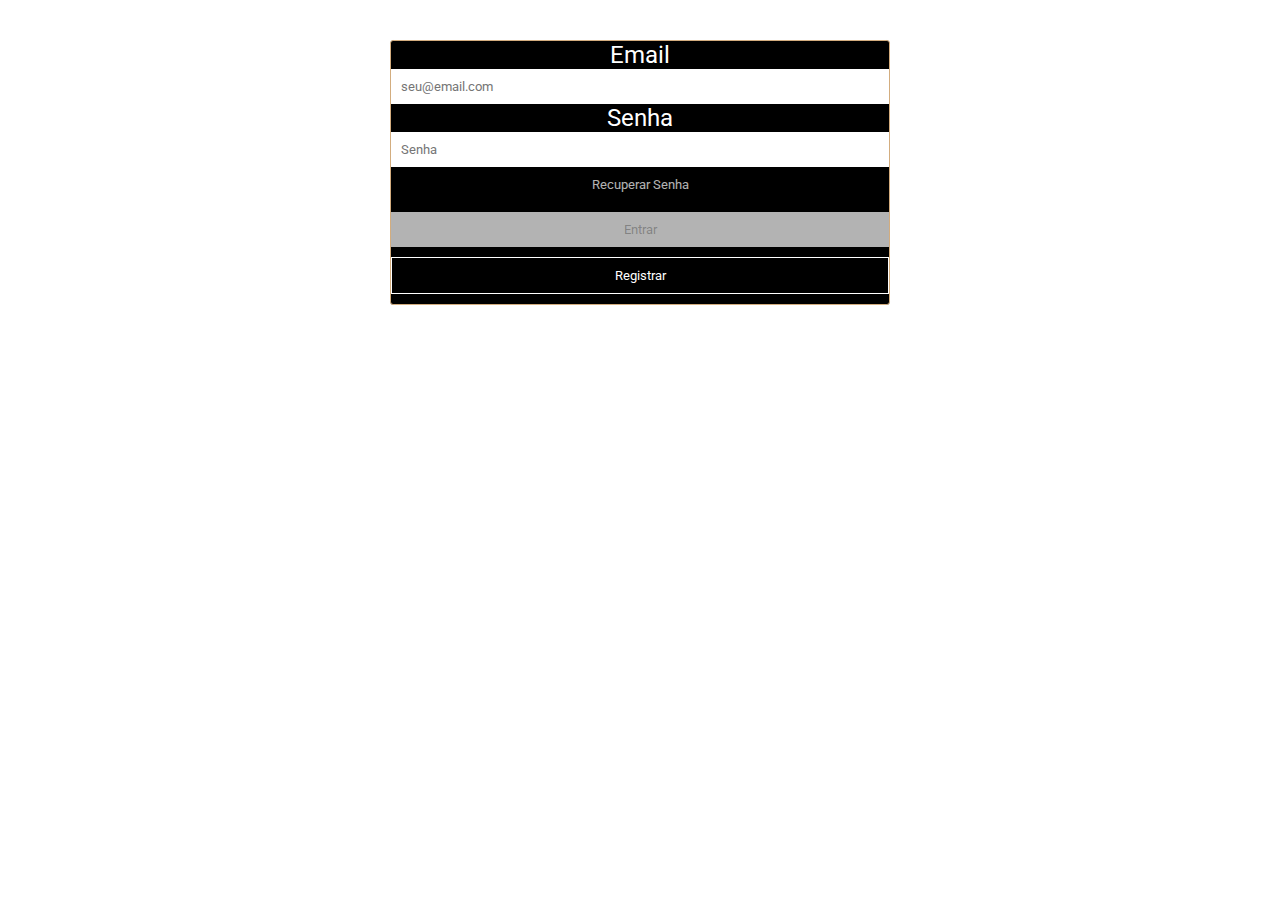
<file: paginas/login.html>
<!DOCTYPE html>
<html lang="en">
<head>
    <meta charset="UTF-8">
    <meta name="viewport" content="width=device-width, initial-scale=1.0">
    <link rel="stylesheet" href="../css/style.css">
    <link rel="stylesheet" href="../css/global.css">
    <link rel="stylesheet" href="../css/login.css">
    <link rel="stylesheet" href="https://fonts.googleapis.com/icon?family=Material+Icons">
    <title>Document</title>
</head>
<body>
  <section class="login" id="login">
    <div class="row">
        <form>
            <div class="form-field">
                <div><label>Email</label></div>
                <input type="email" name="email" id="email" onchange="onChangeEmail()" placeholder="seu@email.com"/>
                <div class="error" id="email-required-error">Email é obrigatório</div>
                <div class="error" id="email-invalid-error">Email é inválido</div>
            </div>
            <div class="form-field">
                <div><label>Senha</label></div>
                <input type="password" name="password" id="password" onchange="onChangePassword()" placeholder="Senha"/>
                <div class="error" id="password-required-error">Senha é obrigatório</div>
            </div>
            <div>
                <button type="button" class="clear" id="recover-password-button" disabled="true"> Recuperar Senha</button>
            </div>
            <div>
                <button type="button" class="solid" id="login-button" disabled="true" onclick="login()">Entrar</button>
            </div>
            <div>
                <button type="button" class="outline" onclick="register()">Registrar</button>
            </div>
        </form>
    </div>
</section>
</body>
</html>
</file>
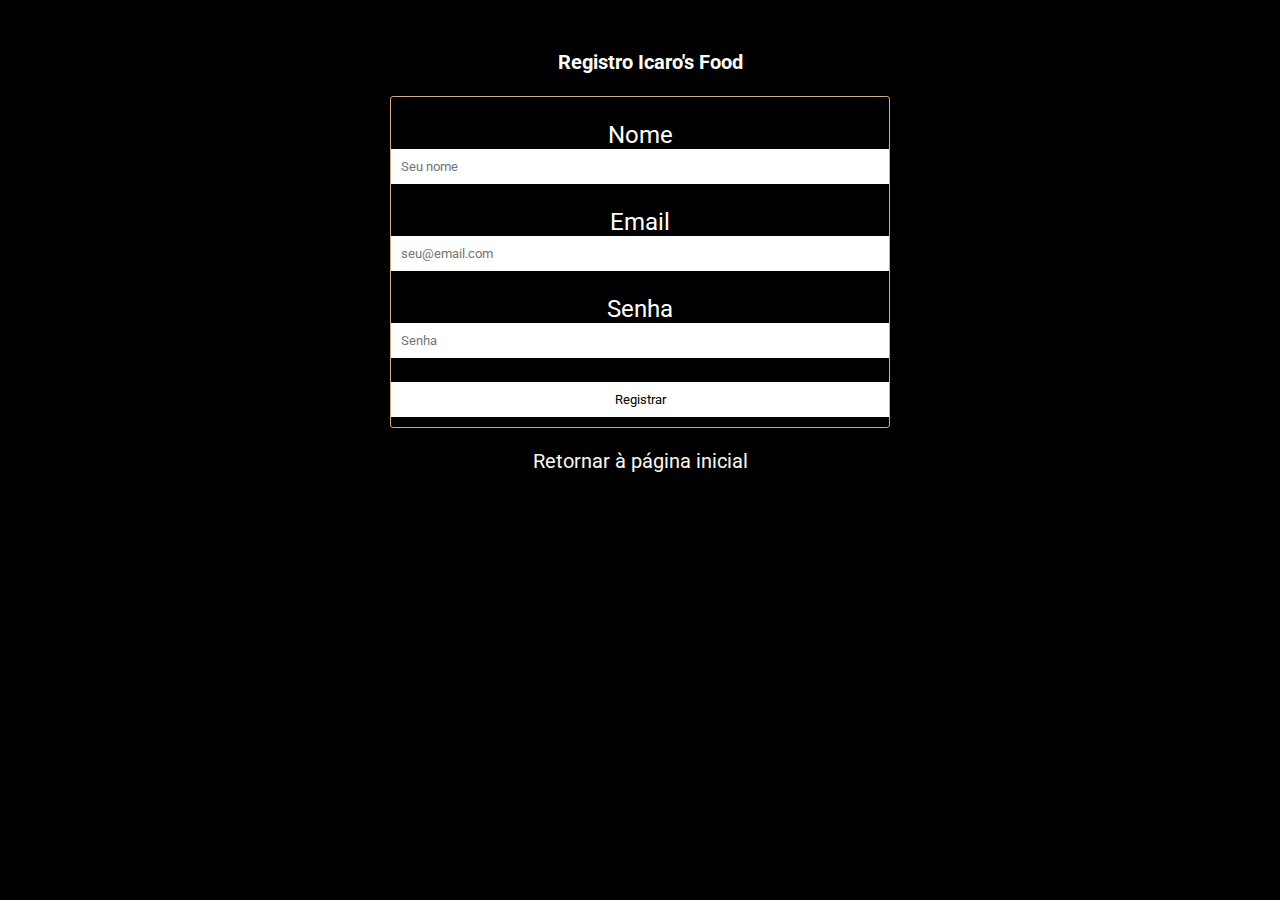
<file: paginas/registro.html>
<!DOCTYPE html>
<html lang="en">
<head>
    <meta charset="UTF-8">
    <meta name="viewport" content="width=device-width, initial-scale=1.0">
    <link rel="stylesheet" href="../css/style.css">
    <link rel="stylesheet" href="../css/global.css">
    <link rel="stylesheet" href="../css/registro.css">
    <link rel="stylesheet" href="https://fonts.googleapis.com/icon?family=Material+Icons">
    <title>Document</title>
    <style>
        body{
        background-color:black;
    }
        .error-message {
            color: red;
        }
    </style>
</head>
<body>
    <section class="login" id="login">
        <div class="row">
            <h1>Registro Icaro's Food</h1>
            <br> <br>
            <form id="registration-form">
                <div class="form-field">
                    <br>
                    <div><label>Nome</label></div>
                    <input type="text" name="nome" id="nome" placeholder="Seu nome"/> <br>
                    <div id="nome-error" class="error-message"></div> <br>
        
                    <div><label>Email</label></div>
                    <input type="email" name="email" id="email" placeholder="seu@email.com"/>
                    <div id="email-error" class="error-message"></div> <br>
                </div> 
                <div class="form-field">
                    <div><label>Senha</label></div>
                    <input type="password" name="password" id="password" placeholder="Senha"/>
                    <div id="password-error" class="error-message"></div>
                </div>
                <br>
                <div>
                    <button type="button" class="solid" id="login-button">Registrar</button>
                </div>
            </form> <br>
            <a href="../index.html">
                <button class="btn">Retornar à página inicial</button>
            </a>
        </div>
    </section>
    <script>
        document.getElementById('login-button').addEventListener('click', function() {
            validateForm();
        });

        function validateForm() {
            var nome = document.getElementById('nome').value;
            var email = document.getElementById('email').value;
            var password = document.getElementById('password').value;

            document.getElementById('nome-error').innerHTML = '';
            document.getElementById('email-error').innerHTML = '';
            document.getElementById('password-error').innerHTML = '';

            var isValid = true;

            if (nome.trim() === '') {
                document.getElementById('nome-error').innerHTML = 'Nome é obrigatório';
                isValid = false;
            }

            if (email.trim() === '') {
                document.getElementById('email-error').innerHTML = 'Insira um email válido';
                isValid = false;
            } else if (!isValidEmail(email)) {
                document.getElementById('email-error').innerHTML = 'Insira um email válido';
                isValid = false;
            }

            if (password.trim() === '') {
                document.getElementById('password-error').innerHTML = 'Senha é obrigatória';
                isValid = false;
            } else if (password.length > 15) {
                document.getElementById('password-error').innerHTML = 'A senha deve ter no máximo 15 caracteres';
                isValid = false;
            }

            if (isValid) {
                alert('Registrado com sucesso!');
            }
        }

        function isValidEmail(email) {
            var emailRegex = /^[^\s@]+@[^\s@]+\.[^\s@]+$/;
            return emailRegex.test(email);
        }
    </script>
</body>
</html>
</file>
<file: css/style.css>
@import url('https://fonts.googleapis.com/css2?family=Roboto:wght@100;300;400;500;700&display=swap');
:root{
    --main-color:#d3ad7f;
    --black:#13131a;
    --bg:#010103;
    --border:.1rem solid rgba(255,255,255,.3);
    --mode:#ffffff;
    --dtext: #010103;
}
*{
  font-family: 'Roboto', sans-serif;
            margin: 0;
            padding: 0;
            box-sizing: border-box;
            outline: none;
            border: none;
            text-decoration: none;
            transition: .2s linear;
        }
        html {
            font-size: 62.5%;
            overflow-x: hidden;
            scroll-padding-top: 9rem;
            scroll-behavior: smooth;
        }
        body {
            background: var(--mode);
            margin: 0;
        }
        #conteudo {
          padding-bottom: 15rem;
      }
      
        section {
            justify-content: center;
            text-align: center;
            align-items: center;
        }
 /* Cabeçalho */
        .header {
            background: black;
            display: flex;
            align-items: center;
            justify-content: space-between;
            padding: 0.3rem;
            top: 0;
            left: 0;
            right: 0;
        }
        
        .header .logo img {
            height: 10rem;
            margin-right: 4rem;
        }
        
        .header .navbar {
            display: flex;
            align-items: center;
            margin-right: auto;
        }
        
        .header .navbar a {
            margin: 0 2rem;
            font-size: 1.5rem;
            color: #fff;
        }
        
        .header .navbar a:hover {
            color: var(--main-color);
            border-bottom: .1rem solid var(--main-color);
            padding-bottom: .5rem;
        }
        
        .header .icons div {
            color: #fff;
            cursor: pointer;
            font-size: 2.5rem;
            margin-left: 2rem;
        }
        
        .header .icons div:hover {
            color: var(--main-color);
        }
        
        .header .img {
            text-align: center;
            margin: auto;
        }
        
        /* Estilo dos botões */
        .btn {
            background-color: rgb(0, 0, 0); 
            border: none; 
            color: rgb(248, 248, 244); 
            padding: 12px 16px; 
            font-size: 1.5rem; 
            cursor: pointer; 
        }
        
        /* Hover escuro */
        .btn:hover {
            background-color: var(--main-color);
        }
        /* Divisor "|" */
.divisor {
    color: #fff;
    font-size: 1.5rem;
    margin: 0 1rem; 
}
 /* Rodapé */
 footer {
  background-color: #010103;
  padding: 20px;
  text-align: center;
  position: fixed;
  bottom: 0;
  width: 100%;
}
  
  .icon-link {
    display: inline-block;
    margin: 0 10px;
    font-size: 24px;
    color: #333;
    transition: color 0.3s, font-size 0.3s;
  }
  
  .icon-link:hover {
    color: #d3ad7f;
  }
/*index*/
.index {
  display: flex;
  justify-content: center;
  align-items: center;
  background: var(--mode);
  margin-bottom: 9rem;
}
.index .slider {
  width: 70%; 
  max-width: 70%; 
  height: auto; 
  border-radius: 10px;
  overflow: hidden;
  margin-left: auto;
  margin-right: auto;
  margin-bottom: 17%;
}

.index .slides {
  width: 500%; 
  height: auto; 
  display: flex;
  transition: transform 0.5s ease; 
}
.index .slides input{
  display: none;
}
.index .slide {
  width: 20%;
}
.index .slide img {
  width: 100%; 
  height: auto;
}
/*navegacao manual css*/
.index .navigation-manual{
  position: absolute;
  width: 800px;
  display: flex;
  margin-left: 33.3%;
}

.index .manual-btn{
  border: 2px solid #d3ad7f;
  padding: 0.8%;
  border-radius: 90%;
  cursor: pointer;
  transition: 1s;
  margin-top: 2%;
}

.index .manual-btn:not(:last-child){
  margin-right: 5rem;
}

.index .manual-btn:hover{
  background: #d3ad7f;
}
#radio1:checked ~ .first{
  margin-left: 0;
}
#radio2:checked ~ .first{
  margin-left: -20%;
}
/*navegacao automatica index*/
.index .navigation-auto{
  display: flex;
  width: 800px;
  justify-content: center;
}
.index .navigation-auto div{
  border: 2px solid var(--mode);
  padding: 5px;
  border-radius: 10px;
  transition: transform 0.5s ease;
}

.index .navigation-auto div:not(:last-child){
  margin-right: -60%;
}

#radio1:checked ~ .navigation-auto .auto-btn1{
  background: var(--mode);
}
#radio2:checked ~ .navigation-auto .auto-btn2{
  background: var(--mode);
}
#icon{
  width: 25px;
  cursor:pointer;
}

.f_icaro .d_icaro{
  color: var(--main-color);
  font-size: medium;
}
</file>
<file: css/global.css>
@media screen and (max-width: 768px) {
    .header {
        flex-direction: column;
        align-items: center;
    }
    .header .logo img {
        margin-right: 0;
    }
    .header .navbar {
        margin-right: 0;
        margin-top: 1rem;
    }
    .header .icons {
        margin-top: 1rem;
    }
    .index .slider {
        width: 100%;
        margin-left: 0;
    }
    .img-responsive{
        max-width: 100%;
        height: auto;
}
.icon-link {
    font-size: 20px;
  }
}
@media screen and (min-width: 1200px) {
  .index {
      height: 100vh; 
      margin-top: 10rem; 
  }
  .index .slider {
      width: 80%; 
      margin-left: auto;
      margin-right: auto;
  }
}
@media screen and (max-width: 768px) {
  footer {
      position: static;
      margin-top: 2rem;
  }
}
.login .clear{
    color: white;
    background: transparent;
    border: nono;
  }
  .login .solid{
    background: white;
    border: none;
  }
  .login .outline{
    background: transparent;
    color: white;
    border: 1px solid white;
  }
  .login .error{
    color: white;
    background: red;
    display: none;
  }
  .login button:active{
    opacity: 0.8;
  }

  .login button[disabled]{
    opacity: 0.7;
  }
</file>
<file: css/login.css>
/*login*/
.login label{
  color: white;
  font-size: 2.4rem;
}

.login body{
  background-color: black;
  display: flex;
  justify-content: center;
  align-items: center;
  height: 100vh;
  margin: 0; 
}

.login form{
  width: 90%;
  max-width: 500px;
  border: 0.125rem solid var(--main-color);
  background-color: black;
  border-radius: 0.310rem;
  font-size: 2rem;
  margin: auto;
  margin-top: 4rem;
}

.login input,
.login button {
  padding: 10px;
  width: 100%;
  box-sizing: border-box;
}

.login button {
  cursor: pointer;
  margin-bottom: 10px;
}

.login input{
  border: none;
}

.login form-field {
  margin-bottom: 10px;
}
</file>
<file: css/registro.css>
/*registro*/
.login label {
  color: white;
  font-size: 2.4rem;
}

.login h1 {
  color: white;
  font-size: 2rem;
  margin-top: 5rem;
  margin-left: 2rem;
}

.login .btn {
  margin-left: auto;
  width: 20%;
  font-size: 2rem;
}

.login body {
  background-color: black;
  display: flex;
  justify-content: center;
  align-items: center;
  height: 100vh;
  margin: 0;
}

.login form {
  width: 90%;
  max-width: 500px;
  border: 0.125rem solid var(--main-color);
  background-color: black;
  border-radius: 0.310rem;
  font-size: 2rem;
  margin: auto;
}

.login input,
.login button {
  padding: 10px;
  width: 100%;
  box-sizing: border-box;
}

.login button {
  cursor: pointer;
  margin-bottom: 10px;
}

.login input {
  border: none;
}

.login form-field {
  margin-bottom: 10px;
}
</file>
